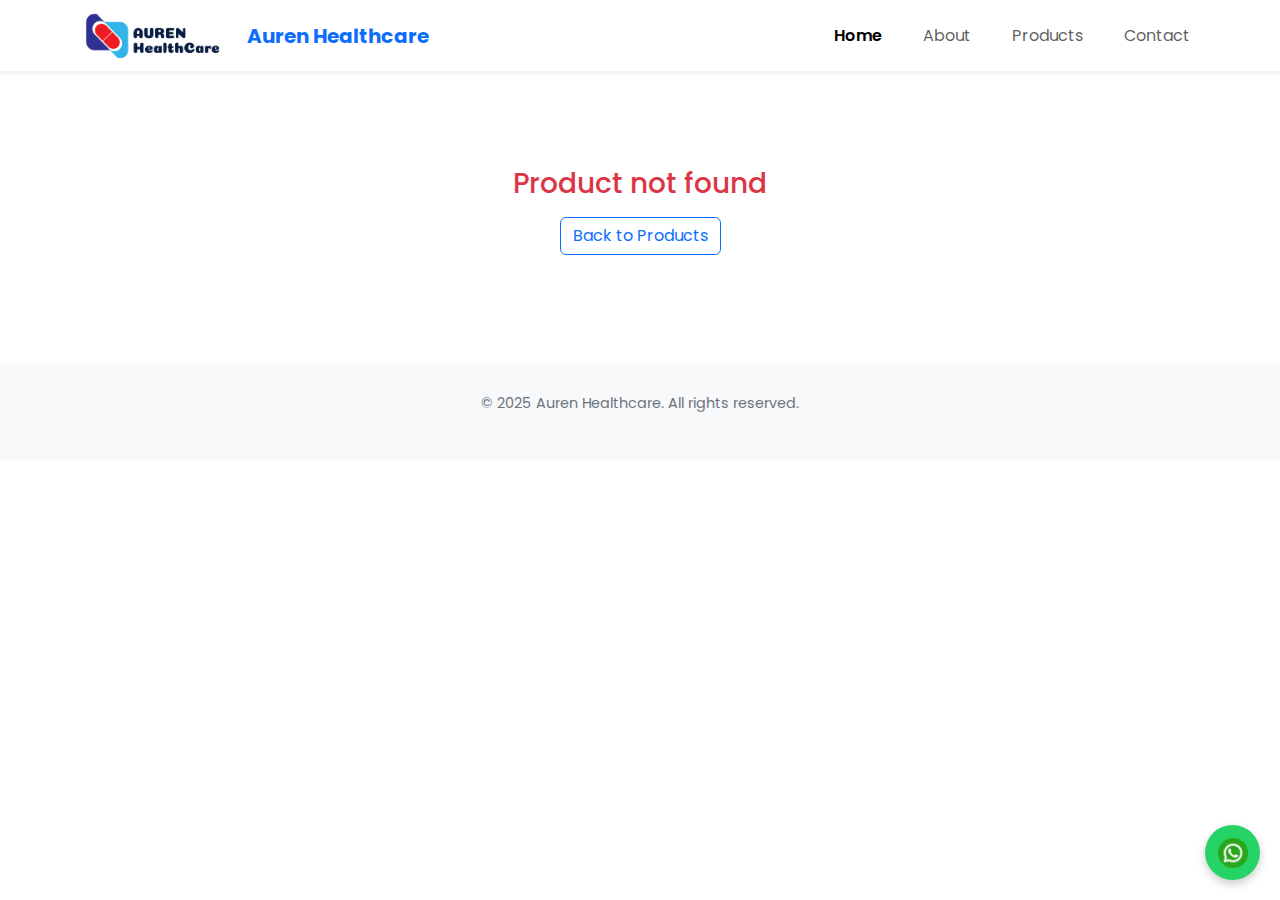
<file: product-details.html>
<!DOCTYPE html>
<html lang="en">
<head>
  <meta charset="UTF-8" />
  <meta name="viewport" content="width=device-width, initial-scale=1.0" />
  <title>Auren Healthcare — Product Details</title>

  <!-- Bootstrap CSS -->
  <link href="https://cdn.jsdelivr.net/npm/bootstrap@5.3.3/dist/css/bootstrap.min.css" rel="stylesheet" />

  <!-- Google Font -->
  <link href="https://fonts.googleapis.com/css2?family=Poppins:wght@300;400;600&display=swap" rel="stylesheet" />

  <link rel="stylesheet" href="assets/style.css" />
  <script src="assets/script.js" defer></script>

  <style>
    body {
      font-family: 'Poppins', sans-serif;
    }
    header {
      background-color: #f8f9fa;
      padding: 15px 0;
      border-bottom: 1px solid #e0e0e0;
      text-align: center;
    }
    header .logo {
      font-weight: 600;
      color: #0d6efd;
      font-size: 1.4rem;
    }
    .product-img {
      border-radius: 10px;
      box-shadow: 0 4px 15px rgba(0,0,0,0.08);
    }
    .product-meta span {
      display: inline-block;
      margin-right: 15px;
      color: #6c757d;
      font-size: 0.9rem;
    }
    footer {
      margin-top: 60px;
      background-color: #f8f9fa;
      padding: 30px 0;
      text-align: center;
      color: #6c757d;
      font-size: 0.9rem;
    }
    .related-card img {
      height: 220px;
      object-fit: contain;
    }
  </style>
</head>

<body>

  <!-- HEADER -->
<nav class="navbar navbar-expand-lg navbar-light bg-white shadow-sm">
  <div class="container">
    <a class="navbar-brand d-flex align-items-center" href="index.html">
      <img src="assets/images/logo.png" alt="Auren Healthcare Logo" height="45" class="me-2">
      <span class="fw-bold text-primary d-none d-md-inline">Auren Healthcare</span>
    </a>
    <button class="navbar-toggler" type="button" data-bs-toggle="collapse" data-bs-target="#navbarNav">
      <span class="navbar-toggler-icon"></span>
    </button>
    <div class="collapse navbar-collapse justify-content-end" id="navbarNav">
      <ul class="navbar-nav">
        <li class="nav-item"><a class="nav-link active" href="index.html">Home</a></li>
        <li class="nav-item"><a class="nav-link" href="about.html">About</a></li>
        <li class="nav-item"><a class="nav-link" href="products.html">Products</a></li>
        <li class="nav-item"><a class="nav-link" href="contact.html">Contact</a></li>
      </ul>
    </div>
  </div>
</nav>

  <!-- PRODUCT DETAILS -->
  <div class="container my-5" id="product-details">
    <div class="row align-items-center gy-4">
      <div class="col-md-5 text-center">
        <img src="https://placehold.co/450x300?text=Product+Image" alt="Product Image" class="img-fluid product-img">
      </div>
      <div class="col-md-7">
        <h2 class="fw-semibold text-primary mb-3">Product Name</h2>
        <p class="lead text-secondary mb-4">Product description or usage will appear here.</p>
        <div class="product-meta mb-3">
          <span><strong>Category:</strong> —</span>
        </div>
        <p><strong>Composition:</strong> —</p>
        <a href="products.html" class="btn btn-outline-primary mt-3">← Back to Products</a>
      </div>
    </div>

    <!-- Related Products -->
    <div id="related-products" class="mt-5"></div>
  </div>

  <!-- FOOTER -->
  <footer>
    <p>© 2025 Auren Healthcare. All rights reserved.</p>
  </footer>

  <!-- Bootstrap JS -->
  <script src="https://cdn.jsdelivr.net/npm/bootstrap@5.3.3/dist/js/bootstrap.bundle.min.js"></script>

  <!-- Dynamic Product Script -->
  <script>
  document.addEventListener("DOMContentLoaded", () => {
    const params = new URLSearchParams(window.location.search);
    const productId = parseInt(params.get("id"));
    const product = products.find(p => p.id === productId);

    const container = document.getElementById("product-details");
    const imgEl = container.querySelector(".product-img");
    const titleEl = container.querySelector("h2");
    const descriptionEl = container.querySelector(".lead");
    const categoryEl = container.querySelector(".product-meta span");
    const compositionEl = container.querySelector("p strong");

    if (product) {
      imgEl.src = product.image_url || "https://placehold.co/450x300?text=No+Image";
      imgEl.alt = product.name;
      titleEl.textContent = product.name;
      descriptionEl.textContent = product.use;
      categoryEl.innerHTML = `<strong>Category:</strong> ${product.category}`;
      compositionEl.parentNode.innerHTML = `<strong>Composition:</strong> ${product.composition}`;

      // Related Products
      const relatedContainer = document.getElementById("related-products");
      const related = products.filter(p => p.category === product.category && p.id !== product.id).slice(0, 3);
      if (related.length > 0) {
        relatedContainer.innerHTML = `
          <h4 class="fw-bold text-primary mb-4 text-center">Related Products</h4>
          <div class="row g-4 justify-content-center">
            ${related.map(r => `
              <div class="col-md-4 col-sm-6">
                <div class="card border-0 shadow-sm rounded-4 related-card h-100">
                  <img src="${r.image_url}" class="img-fluid p-3" alt="${r.name}">
                  <div class="card-body text-center">
                    <h6 class="fw-semibold text-primary">${r.name}</h6>
                    <p class="small text-muted mb-2">${r.composition}</p>
                    <a href="product-details.html?id=${r.id}" class="btn btn-outline-primary btn-sm rounded-pill">View</a>
                  </div>
                </div>
              </div>
            `).join("")}
          </div>
        `;
      }
    } else {
      container.innerHTML = `
        <div class="text-center py-5">
          <h3 class="text-danger mb-3">Product not found</h3>
          <a href="products.html" class="btn btn-outline-primary">Back to Products</a>
        </div>
      `;
    }
  });
  </script>
  <!-- WhatsApp button -->
<a href="https://wa.me/+919611320568" class="whatsapp-float" target="_blank" title="Chat on WhatsApp">
  <img src="assets/icons/whatsapp.png" alt="WhatsApp" />
</a>
</body>
</html>
</file>
<file: assets/style.css>
body {
    font-family: 'Open Sans', sans-serif;
    margin: 0; padding: 0;
    background: #fff; color: #333;
  }
  header { background: #fff; box-shadow: 0 2px 4px rgba(0,0,0,0.1); }
  .logo { font-family: 'Poppins', sans-serif; font-weight: 600; color: #007BFF; font-size: 1.5rem; }
  nav ul { list-style: none; display: flex; }
  nav ul li { margin-left: 25px; }
  nav ul li a { text-decoration: none; color: #333; font-weight: 500; transition: color 0.3s; }
  nav ul li a:hover { color: #007BFF; }
  
  .hero {
    display: flex; flex-direction: column; align-items: center; justify-content: center;
    height: 80vh; text-align: center;
    background: linear-gradient(rgba(0,0,70,0.2), rgba(0,0,70,0.2)),
                url('https://source.unsplash.com/1600x900/?healthcare,laboratory') center/cover;
    color: #fff;
  }
  .hero h1 { font-size: 3rem; margin-bottom: 20px; }
  .hero p { max-width: 700px; font-size: 1.2rem; }
  .btn-primary {
    background: #007BFF; color: white;
    padding: 12px 24px; border-radius: 5px;
    text-decoration: none; margin-top: 20px;
  }
  .btn-primary:hover { background: #0056B3; }
  
  .cards {
    display: grid; grid-template-columns: repeat(auto-fit, minmax(250px, 1fr)); gap: 20px;
    padding: 20px;
  }
  /* .card {
    background: #fff; border-radius: 8px; padding: 20px;
    box-shadow: 0 2px 6px rgba(0,0,0,0.1);
    text-align: center; cursor: pointer; transition: transform 0.3s;
  } */
  .card {
    border-radius: 14px;
    padding: 10px;
    overflow: hidden;
    background-color: #fff;
    transition: transform 0.4s cubic-bezier(0.22, 1, 0.36, 1), 
                box-shadow 0.4s ease;
  }
  
  .card:hover {
    transform: translateY(-6px);
    box-shadow: 0 12px 28px rgba(0, 0, 0, 0.18);
  }
  .modal {
    display: none; position: fixed; top: 0; left: 0;
    width: 100%; height: 100%; background: rgba(0,0,0,0.6);
    justify-content: center; align-items: center; z-index: 100;
  }
  .modal-content {
    background: #fff; padding: 30px; border-radius: 8px;
    max-width: 500px; width: 90%; position: relative;
  }
  .close { position: absolute; top: 10px; right: 15px; cursor: pointer; font-size: 22px; }
  .view-link { color: #007BFF; text-decoration: underline; }
  
  footer {
    background: #007BFF; color: white; text-align: center; padding: 30px 0; margin-top: 60px;
  }
  .whatsapp-float {
    position: fixed;
    bottom: 20px;
    right: 20px;
    width: 55px;
    height: 55px;
    background-color: #25d366;
    border-radius: 50%;
    box-shadow: 0 4px 10px rgba(0,0,0,0.2);
    display: flex;
    justify-content: center;
    align-items: center;
    z-index: 1000;
    transition: transform 0.2s ease, box-shadow 0.2s ease;
  }
  
  .whatsapp-float img {
    width: 30px;
    height: 30px;
  }
  
  .whatsapp-float:hover {
    transform: scale(1.1);
    box-shadow: 0 6px 15px rgba(0,0,0,0.25);
  }
  
  

  .about-hero, .contact-hero {
    background: linear-gradient(rgba(0,0,70,0.3), rgba(0,0,70,0.3)),
                url('https://source.unsplash.com/1600x900/?pharma,healthcare') center/cover;
    color: #fff; text-align: center; padding: 100px 20px;
  }
  .about-content, .contact-form {
    max-width: 900px; margin: 50px auto; padding: 0 20px; line-height: 1.7;
  }
  .about-content ul { list-style: disc; margin-left: 20px; }
  .contact-form form {
    display: flex; flex-direction: column; gap: 15px;
  }
  .contact-form input, .contact-form textarea {
    padding: 10px; border: 1px solid #ccc; border-radius: 5px; font-size: 1rem;
  }
  .contact-form button { align-self: flex-start; }
  .contact-info { margin-top: 40px; }
  .active { color: #007BFF; font-weight: 600; }
  
  .card-img-top {
    height: 280px;
    object-fit: cover;
  }

 .product-img {
  height: 300px;
  width: 100%;
  object-fit: contain;
  background-color: #fafafa;
  padding: 10px;
  transition: transform 0.8s cubic-bezier(0.19, 1, 0.22, 1),
              filter 0.8s ease;
}
  
  .card:hover .product-img {
    transform: scale(1.15) translateY(-2px);
    filter: brightness(1.06) contrast(1.02) saturate(1.05);
  }
  .card {
    border-radius: 15px;
    overflow: hidden;
    background-color: #fff;
    transition: box-shadow 0.3s ease;
  }
  
  .card:hover {
    box-shadow: 0 10px 25px rgba(0,0,0,0.15);
  }
  
  .card-body {
    min-height: 220px;          /* ensures text area feels balanced */
  }
  

  #category-nav {
    top: 70px;
    z-index: 1000;
    white-space: nowrap;
    scroll-behavior: smooth;
  }
  
  #category-nav .nav-link {
    font-weight: 500;
    color: #0d6efd;
    border-radius: 20px;
    transition: background 0.3s, color 0.3s;
  }
  
  #category-nav .nav-link.active,
  #category-nav .nav-link:hover {
    background-color: #0d6efd;
    color: #fff;
  }
  
  section {
    scroll-margin-top: 90px;
  }
  

  #category-nav, #category-dropdown {
    background: #fff;
  }
  #category-nav .nav-link {
    font-weight: 500;
    color: #0d6efd;
    border-radius: 20px;
    margin: 4px;
  }
  #category-nav .nav-link:hover,
  #category-nav .nav-link.active {
    background: #0d6efd;
    color: #fff !important;
  }

  #copy-btn {
    padding: 2px 10px;
    font-size: 0.85rem;
    border-radius: 20px;
    transition: 0.2s;
  }
  #copy-btn:hover {
    background-color: #0d6efd;
    color: #fff;
  }
  
  @media (max-width: 991px) {
  /* Ensure collapsed navbar sits above everything else */
  .navbar-collapse {
    position: relative;
    z-index: 1050;
    background-color: #fff; /* gives it a clean background */
    padding: 10px;
  }

  /* Push down category dropdown so it doesn’t overlap */
  .navbar-collapse.show ~ .position-sticky {
    margin-top: 180px; /* adjust this if overlap still occurs */
  }

  /* Optional: make dropdown fixed below navbar */
  #category-dropdown {
    position: relative;
    z-index: 100;
  }
}

.auren-logo{
      border-radius: 15px !important;
}
</file>
